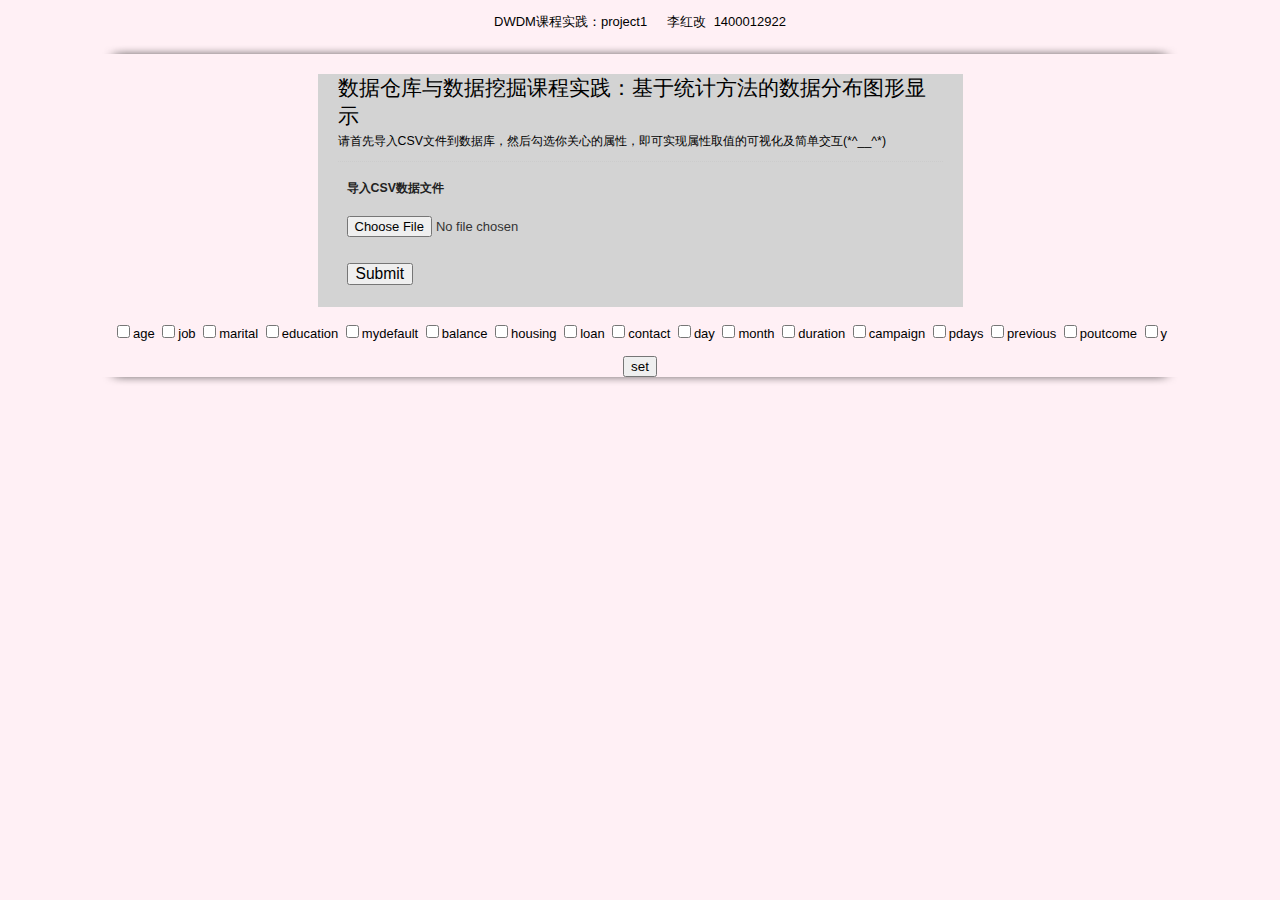
<file: index.html>
<!DOCTYPE html PUBLIC "-//W3C//DTD XHTML 1.0 Transitional//EN" "http://www.w3.org/TR/xhtml1/DTD/xhtml1-transitional.dtd">
<html xmlns="http://www.w3.org/1999/xhtml">
<head>
<meta http-equiv="Content-Type" content="text/html; charset=UTF-8">
<title>基于统计方法的数据分布图形显示</title>
<link rel="stylesheet" type="text/css" href="view.css" media="all">
<script src="http://d3js.org/d3.v3.js" charset="utf-8"></script>
<script src="http://labratrevenge.com/d3-tip/javascripts/d3.tip.v0.6.3.js"></script>
<script src=render1.js charset="utf-8"></script>
<script src=render2.js charset="utf-8"></script>
<!--<script src="http://labratrevenge.com/d3-tip/javascripts/d3.tip.v0.6.3.js"></script>-->
<style>
  body
  {
    background:#FFF0F5;
    font-family:"Lucida Grande", Tahoma, Arial, Verdana, sans-serif;
    font-size:small;
    margin:8px 0 16px;
    text-align:center;
  }
  .bar:hover{
    fill: brown;
  }

  .axis {
    font: 10px sans-serif;
  }

  .axis path,
  .axis line {
    fill: none;
    stroke: #000;
    shape-rendering: crispEdges;
  }
  
  .x.axis path {
      display: none;
  }

  .d3-tip {
    line-height: 1;
    font-weight: bold;
    padding: 12px;
    background: rgba(0, 0, 0, 0.8);
    color: #fff;
    border-radius: 2px;
  }

  /* Creates a small triangle extender for the tooltip */
  .d3-tip:after {
      box-sizing: border-box;
      display: inline;
      font-size: 10px;
      width: 100%;
      line-height: 1;
      color: rgba(0, 0, 0, 0.8);
      content: "\25BC";
      position: absolute;
      text-align: center;
  }

  /* Style northward tooltips differently */
  .d3-tip.n:after {
      margin: -1px 0 0 0;
      top: 100%;
      left: 0;
  }
</style>

</head>
<body id="main_body" >
    <div>
      	<p>
      		DWDM课程实践：project1 &emsp; 李红改&nbsp; 1400012922
      	</p>
    </div>
        <img id="top" src="top.png" alt="">
    <div id="form_container">
        <form id="addform" target="_blank" class="appnitro" enctype="multipart/form-data" method="post" action="importCSV.php?action=import" >
            <div class="form_description">
                <h2>数据仓库与数据挖掘课程实践：基于统计方法的数据分布图形显示</h2>
                <p>请首先导入CSV文件到数据库，然后勾选你关心的属性，即可实现属性取值的可视化及简单交互(*^__^*)</p>
            </div>    
            <ul >    
                <li id="li_1" >
                <label class="description" for="element_1">导入CSV数据文件 </label>
                </br>
                <div>
                    <input id="element_1" name="file" class="element file" type="file"/> 
                    </div> <p class="guidelines" id="guide_1"><small>请选择你要上传到数据库的CSV文件</small></p> 
                </li> 
                <li class="buttons">      
                    <input id="saveForm" class="button_text" type="submit" name="submit" value="Submit" />
                </li>
            </ul>
        </form> 
    </div>

<script type="text/javascript">
<!--
// dataByGroup: The ith element is property tbl_name[i]'s Statistics data
    var dataByGroup = new Array();

    var tbl_name = [];
    tbl_name[0] = "age";
    tbl_name[1] = "job";
    tbl_name[2] = "marital";
    tbl_name[3] = "education";
    tbl_name[4] = "mydefault";
    tbl_name[5] = "balance";
    tbl_name[6] = "housing";
    tbl_name[7] = "loan";
    tbl_name[8] = "contact";
    tbl_name[9] = "day";
    tbl_name[10] = "month";
    tbl_name[11] = "duration";
    tbl_name[12] = "campaign";
    tbl_name[13] = "pdays";
    tbl_name[14] = "previous";
    tbl_name[15] = "poutcome";
    tbl_name[16] = "y";
  // for each property, through statistics.php to get the data distribution and save it to dataByGroup Array.
    for (let i = 0; i <= 16; i++) 
    {
        //console.log(tbl_name[i]);
        d3.json("http://localhost/statistics.php?name=" + tbl_name[i],
        function(error, data) 
        {
            dataByGroup[i] = [].concat(data); 
            //console.log(dataByGroup[i]);  
        });    
    }

    var flag = new Array(0,0,0,0,0,0,0,0,0,0,0,0,0,0,0,0,0);
    var my_flag;
    var parms =[];
    var parms_2 = [];
    var flag_id = new Array(0,0,0,0,0,0,0,0,0,0,0,0,0,0,0,0,0);

    function bar_reset(my_id, my_id_2, flag_id) {
    //console.log(flag_id);
    //my_id
    //my_id_2
    console.log("my_id");
    console.log(my_id);
    console.log("my_id_2");
    console.log(my_id_2);
    if( my_id_2.length !== 0)
    {
        console.log("hello parms2");
        console.log(my_id);
        console.log(my_id_2);
        for(let i = 0; i <= 16; i++)
        { 
          //stack_data = [];
            if(flag[i] === 1)
            {
                if(flag_id[i] !== 1)
                {
                    if(my_id.length !== 0)
                    {
                        my_id_plot = tbl_name[i] + '_' + my_id + '_' + my_id_2;
                    }
                    else 
                    {
                        my_id_plot = tbl_name[i] + '_' + '__null' + '_' + my_id_2;               
                    }
                    console.log(my_id_plot);
                    //my_id_2: __balance_-10772.65_-5265.35_
                    d3.json("http://localhost/statistics3.php?name=" + my_id_plot, 
                        function(error, data) {
                        //console.log(data);
                        my_flag = 1;

                        var ele = document.getElementById(i)
                            ele.innerHTML = "";
                        render1(dataByGroup[i], i, my_flag);
                        render2(data, i, my_flag);
                        //stack_data = stack_data.concat(data);
                    });
                }
                else 
                {
                    var ele = document.getElementById(i)
                        ele.innerHTML = "";
                    render1(dataByGroup[i], i, my_flag);
                }
            }
            else {
                var ele = document.getElementById(i)
                    ele.innerHTML = "";
            } 
        }
    }
    else
    {
        for(let i = 0; i <= 16; i++)
        {
        //stack_data = [];
            if(flag[i] === 1)
            {
                if(flag_id[i] !== 1)
                {
                    my_id_plot = tbl_name[i] + my_id;
                    console.log(my_id_plot);
                    d3.json("http://localhost/statistics2.php?name=" + my_id_plot, 
                        function(error, data) {
                          //console.log(data);
                            my_flag = 1;

                            var ele = document.getElementById(i)
                                ele.innerHTML = "";
                            render1(dataByGroup[i], i, my_flag);
                            render2(data, i, my_flag);
                      //stack_data = stack_data.concat(data);
                    });
                }
                else 
                {
                    var ele = document.getElementById(i)
                        ele.innerHTML = "";
                    render1(dataByGroup[i], i, my_flag);
                }
            }
            else {
                var ele = document.getElementById(i)
                    ele.innerHTML = "";
            } 
        }
    }
   
    parms = [];
    parms_2 = [];
    for(var i = 0; i<= 16;i++)
        flag_id[i] = 0;
    }

    //var yScale_flag = new Array();
    // to save the xSale and yScale for histrom
    var max_height_flag = new Array();
    var min_height_flag = new Array();
    var val_min = new Array();
    var val_max = new Array();

  
    function draw_plot(plot_id) {
        flag[plot_id] = 1 - flag[plot_id];// change the show/unshow state
        showData = [];
        if (flag[plot_id] === 1) {
            showData = showData.concat(dataByGroup[plot_id]);
            my_flag = 0;
            render1(showData, plot_id, my_flag);    
        }
        else {
            var ele = document.getElementById(plot_id)
            ele.innerHTML = "";
        }  
    } 

    function type(d) {
        d["COUNT(*)"] = +d["COUNT(*)"];
            return d;
    }

--> 
    </script>
    </br>
    <input type="checkbox" name="key" value="age" onclick="draw_plot(0);">age
    <input type="checkbox" name="key" value="job" onclick="draw_plot(1)">job
    <input type="checkbox" name="key" value="marital" onclick="draw_plot(2)">marital
    <input type="checkbox" name="key" value="education" onclick="draw_plot(3)">education
    <input type="checkbox" name="key" value="mydefault" onclick="draw_plot(4)">mydefault
    <input type="checkbox" name="key" value="balance" onclick="draw_plot(5)">balance
    <input type="checkbox" name="key" value="housing" onclick="draw_plot(6)">housing
    <input type="checkbox" name="key" value="loan" onclick="draw_plot(7)">loan
    <input type="checkbox" name="key" value="contact" onclick="draw_plot(8)">contact
    <input type="checkbox" name="key" value="day" onclick="draw_plot(9)">day
    <input type="checkbox" name="key" value="month" onclick="draw_plot(10)">month
    <input type="checkbox" name="key" value="duration" onclick="draw_plot(11)">duration
    <input type="checkbox" name="key" value="campaign" onclick="draw_plot(12)">campaign
    <input type="checkbox" name="key" value="pdays" onclick="draw_plot(13)">pdays
    <input type="checkbox" name="key" value="previous" onclick="draw_plot(14)">previous
    <input type="checkbox" name="key" value="poutcome" onclick="draw_plot(15)">poutcome
    <input type="checkbox" name="key" value="y" onclick="draw_plot(16)">y
    <br><br>
    <button onclick="bar_reset(parms,parms_2, flag_id)">set</button>
    </br>

    <img id="bottom" src="bottom.png" alt="">
    </br>
  
    <span id='0'></span>
    <span id='1'></span>
    <span id='2'></span>
    <span id='3'></span>
    <span id='4'></span>
    <span id='5'></span>
    <span id='6'></span>
    <span id='7'></span>
    <span id='8'></span>
    <span id='9'></span>
    <span id='10'></span>
    <span id='11'></span>
    <span id='12'></span>
    <span id='13'></span>
    <span id='14'></span>
    <span id='15'></span>
    <span id='16'></span>
    </br>

    </body>
</html>
</file>
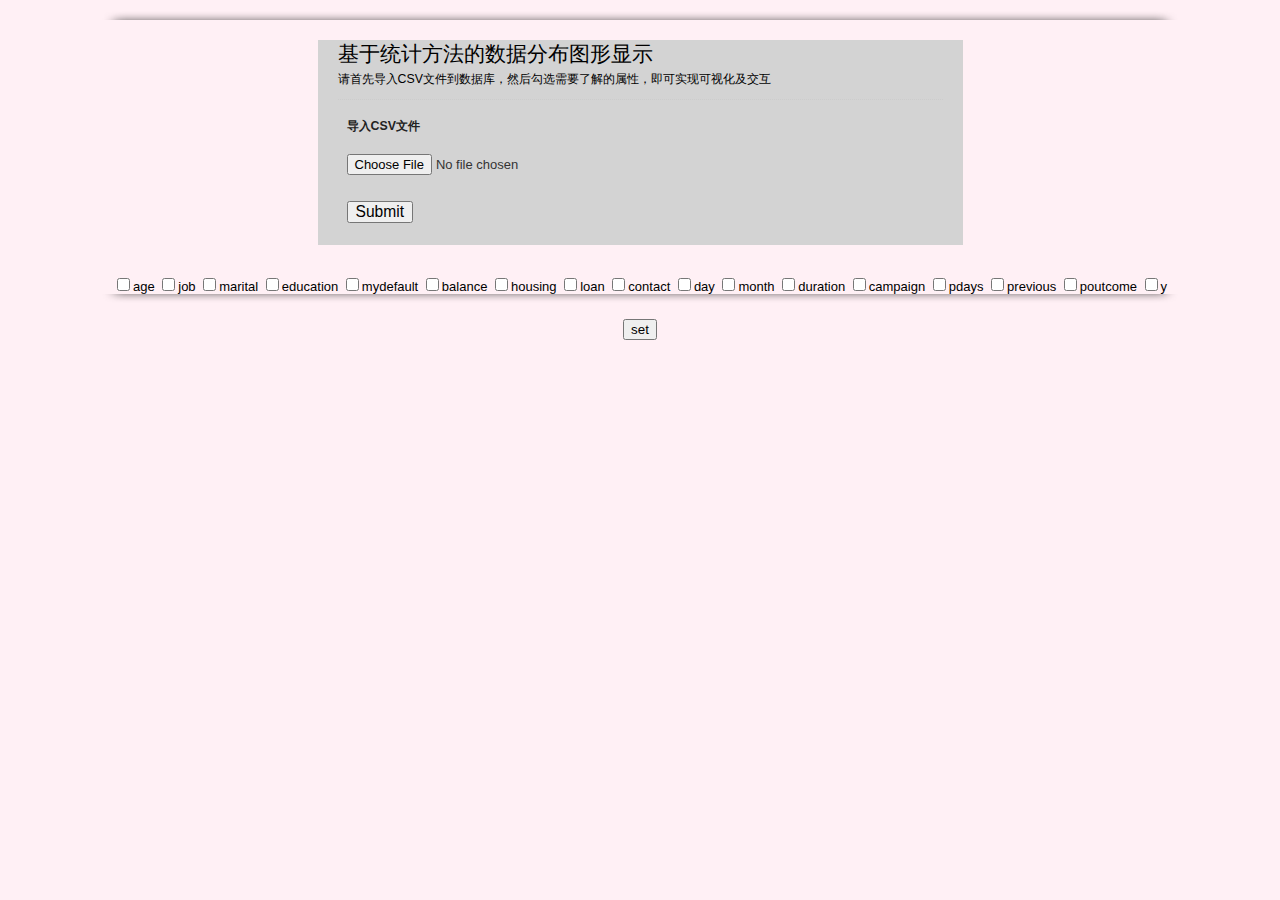
<file: show.html>
<!DOCTYPE html PUBLIC "-//W3C//DTD XHTML 1.0 Transitional//EN" "http://www.w3.org/TR/xhtml1/DTD/xhtml1-transitional.dtd">
<html xmlns="http://www.w3.org/1999/xhtml">
<head>
<meta http-equiv="Content-Type" content="text/html; charset=UTF-8">
<title>基于统计方法的数据分布图形显示</title>
<link rel="stylesheet" type="text/css" href="view.css" media="all">
<script src="http://d3js.org/d3.v3.js" charset="utf-8"></script>
<script src="http://labratrevenge.com/d3-tip/javascripts/d3.tip.v0.6.3.js"></script>
<!--<script src="http://labratrevenge.com/d3-tip/javascripts/d3.tip.v0.6.3.js"></script>-->
<style>
	body
	{
		background:#FFF0F5;
		font-family:"Lucida Grande", Tahoma, Arial, Verdana, sans-serif;
		font-size:small;
		margin:8px 0 16px;
		text-align:center;
	}


	.bar{
	    fill: steelblue;
	}

	.bar:hover{
		fill: brown;
	}

	.axis {
		font: 10px sans-serif;
	}

	.axis path,
	.axis line {
		fill: none;
		stroke: #000;
		shape-rendering: crispEdges;
	}
	
	

	.x.axis path {
	    display: none;
	}

	.d3-tip {
		line-height: 1;
		font-weight: bold;
		padding: 12px;
		background: rgba(0, 0, 0, 0.8);
		color: #fff;
		border-radius: 2px;
	}

	/* Creates a small triangle extender for the tooltip */
	.d3-tip:after {
	    box-sizing: border-box;
	    display: inline;
	    font-size: 10px;
	    width: 100%;
	    line-height: 1;
	    color: rgba(0, 0, 0, 0.8);
	    content: "\25BC";
	    position: absolute;
	    text-align: center;
	}

	/* Style northward tooltips differently */
	.d3-tip.n:after {
	    margin: -1px 0 0 0;
	    top: 100%;
	    left: 0;
	}
</style>

</head>
<body id="main_body" >
	
	<img id="top" src="top.png" alt="">
	<div id="form_container">
		<form id="addform" target="_blank" class="appnitro" enctype="multipart/form-data" method="post" action="importCSV.php?action=import" >
		<div class="form_description">
			<h2>基于统计方法的数据分布图形显示</h2>
			<p>请首先导入CSV文件到数据库，然后勾选需要了解的属性，即可实现可视化及交互</p>
		</div>		
		<ul >
			
			<li id="li_1" >
			<label class="description" for="element_1">导入CSV文件 </label>
			</br>
			<div>
				<input id="element_1" name="file" class="element file" type="file"/> 
				</div> <p class="guidelines" id="guide_1"><small>请选择你要上传到数据库的CSV文件</small></p> 
			</li>	

			<li class="buttons">
				
				<input id="saveForm" class="button_text" type="submit" name="submit" value="Submit" />
			</li>
			
		</ul>
		</form>	

	</div>
	
	<script type="text/javascript">
<!--
	var dataByGroup = new Array();

	var tbl_name = [];
	tbl_name[0] = "age";
	tbl_name[1] = "job";
	tbl_name[2] = "marital";
	tbl_name[3] = "education";
	tbl_name[4] = "mydefault";
	tbl_name[5] = "balance";
	tbl_name[6] = "housing";
	tbl_name[7] = "loan";
	tbl_name[8] = "contact";
	tbl_name[9] = "day";
	tbl_name[10] = "month";
	tbl_name[11] = "duration";
	tbl_name[12] = "campaign";
	tbl_name[13] = "pdays";
	tbl_name[14] = "previous";
	tbl_name[15] = "poutcome";
	tbl_name[16] = "y";
	
	for (let i = 0; i <= 16; i++) 
	{
		//console.log(tbl_name[i]);
		d3.json("http://localhost/statistics.php?name=" + tbl_name[i],
		function(error, data) 
		{
			dataByGroup[i] = [].concat(data);	
			//console.log(dataByGroup[i]);	
		});
		
	}
	var flag = new Array(0,0,0,0,0,0,0,0,0,0,0,0,0,0,0,0,0);
	var my_flag;
	var parms =[];

	function bar_reset(my_id) {
		showData = [];

		for(let i = 0; i <= 16; i++)
		{
			
			if(flag[i] === 1)
			{

				my_id_plot = tbl_name[i] + my_id;
				console.log(my_id_plot);
				d3.json("http://localhost/statistics2.php?name=" + my_id_plot, 
				function(error, data) {
					showData = showData.concat(data);
				});
				my_flag = 1;
				render2(showData, i, my_flag);
			}
			else {
				var ele = document.getElementById(i)
					ele.innerHTML = "";
			}	
		}
		parms = [];
	}
	function render2(data, plot_id, my_flag) {
		data_length = data.length;

		
		
		// max count(*)
		data_max = Math.max.apply(Math,data.map(function(d){
			return d["COUNT(*)"];}));
		data_min = Math.min.apply(Math,data.map(function(d){return d["COUNT(*)"];}));
		// set the ranges
		// 定义比例尺，将横轴、纵轴的取值映射到坐标
		if (data_length > 200)
		{

			var margin = {top: 20, right: 80, bottom: 80, left: 80},
		
				width = 1000 - margin.left - margin.right;
				height = 600 - margin.top - margin.bottom;
			
			//添加SVG绘制区域
			var svg = d3.select(document.getElementById(plot_id)).append("svg")
								.attr("width",width + margin.left + margin.right)
								.attr("height",height + margin.top + margin.bottom);
			var val_min = Math.min.apply(Math,data.map(function(d){return d[tbl_name[plot_id]];}));
			var val_max = Math.max.apply(Math,data.map(function(d){return d[tbl_name[plot_id]];}));
			//console.log(val_max, val_min);
			var bin_num = 20;
			var histogram = d3.layout.histogram()
						.value(function(d) { return d[tbl_name[plot_id]]; })
						.range([val_min-10,val_max+10])
					          		.bins(bin_num)
						.frequency(true);
			var data_trans = histogram(data);
			//console.log(data);
			//console.log(data_trans);

			//定义比例尺
			var max_height = 500;
			var rect_step = 40;
			var heights = [];
			var trans_length = data_trans.length;

			

			for(var i=0;i<trans_length;i++){
				heights.push( data_trans[i].y );
				//console.log(data_trans[i].y);
			}
			var yScale = d3.scale.linear()
								.domain([d3.min(heights),d3.max(heights)])
								.range([max_height, 0]);
			var yAxis = d3.svg.axis()  
                        .scale(yScale)  
                        .orient("left")
                        .ticks(20); 
            var tip = d3.tip()
				 .attr('class', 'd3-tip')
				 .offset([-10, 0])
				 .html(function(d) {
				     return "<strong>Frequency:</strong> <span style='color:red'>" + d.y + "</span>";
			})
			//绘制图形
			var graphics = svg.append("g")
								//.attr("transform","translate(30,20)");
			 
			    			.attr("transform", 
			          			"translate(" + margin.left + "," + margin.top + ")");
			svg.call(tip);
			//绘制矩形
			graphics.selectAll("rect")
					.data(data_trans)
					.enter()
					.append("rect")
					.attr("x",function(d,i){
						return i * rect_step; 
					})
					.attr("y", function(d,i){
						return yScale(d.y);
					})
					.attr("width", function(d,i){
						return rect_step - 2; 
					})
					.attr("height", function(d){
						return max_height - yScale(d.y);
					})
					.attr("fill","orange")
					.on('click', function() {
						console.log(this.id);
						
						parms = parms + '__' + this.id;
						//bar_reset(parms);
					})
					.on('mouseover', tip.show)
					.on('mouseout', tip.hide);
			
			//绘制坐标轴的直线
			graphics.append("line")
					.attr("stroke","black")
					.attr("stroke-width","1px")
					.attr("x1",0)
					.attr("y1",max_height)
					.attr("x2",trans_length * rect_step)
					.attr("y2",max_height);
			
			graphics.append("line")
				    .attr("stroke","black")
				    .attr("stroke-width","1px")
				    .attr("x1",0)
				    .attr("y1",max_height)
				    .attr("x2",0)
				    .attr("y2",0)		
			//绘制坐标轴的分隔符直线
			graphics.selectAll(".linetick")
					.data(data_trans)
					.enter()
					.append("line")
					.attr("stroke","black")
					.attr("stroke-width","1px")
					.attr("x1",function(d,i){
						return i * rect_step + rect_step/2;
					})
					.attr("y1",max_height)
					.attr("x2",function(d,i){
						return i * rect_step + rect_step/2;
					})
					.attr("y2",max_height + 5);
			
			//绘制文字
			graphics.selectAll("text")
					.data(data_trans)
					.enter()
					.append("text")
					.attr("font-size","10px")
					.attr("x",function(d,i){
						return i * rect_step; 
					})
					.attr("y", function(d,i){
						return max_height;
					})
					.attr("dx",rect_step/2 - 8)
					.attr("dy","15px")
					.text(function(d){
						return Math.floor(d.x);
					});
			/*graphics.attr("class","axis")  
	            .attr("transform","translate(30,20)") 
	            .call(yAxis) 
	            .append("text")
			    .attr("transform", "rotate(-90)")
			    .attr("y", 6)
			    .attr("dy", ".51em")
			    .style("text-anchor", "end")
			    .text("Frequency");	*/
		}
		else {
			var formatCount = d3.format(",.0f");
			// set the dimensions of the canvas
			var margin = {top: 20, right: 20, bottom: 80, left: 80},
			    width = (data_length*40 < 180 ? 180:(data_length *40 < 400 ? 400 : (data_length * 40 > 1000 ? 1000 : data_length * 40))) - margin.left - margin.right,
			    height = 600 - margin.top - margin.bottom;
			var x = d3.scale.ordinal()
				  .domain(data.map(function(d) { return d[tbl_name[plot_id]]; }))
				  .rangeRoundBands([0, width]);

		
			var y = d3.scale.linear()
					  .domain([0, data_max])
					  .range([height, 0]);

			// define the axis
			var xAxis = d3.svg.axis()
			    .scale(x)
			    .orient("bottom")


			var yAxis = d3.svg.axis()
			    .scale(y)
			    .orient("left")
			    .ticks(20);

			var tip = d3.tip()
				 .attr('class', 'd3-tip')
				 .offset([-10, 0])
				 .html(function(d) {
				     return "<strong>Frequency:</strong> <span style='color:red'>" + d["COUNT(*)"] + "</span>";
			})
			// add the SVG element
			var svg = d3.select(document.getElementById(plot_id)).append("svg")
			    .attr("width", width + margin.left + margin.right)
			    .attr("height", height + margin.top + margin.bottom)
			    .append("g")
			    .attr("transform", 
			          "translate(" + margin.left + "," + margin.top + ")");
			svg.call(tip);
			// scale the range of the data
			x.domain(data.map(function(d) { return d[tbl_name[plot_id]]; }));
			y.domain([0, data_max]);
			//console.log(d3.max(data, function(d) {return d["COUNT(*)"];}));

			// add axis
			svg.append("g")
			  .attr("class", "x axis")
			  .attr("transform", "translate(0," + height + ")")
			  .call(xAxis)
			  .selectAll("text")
			  .style("text-anchor", "end")
			  .attr("dx", "-.8em")
			  .attr("dy", "-.55em")
			  .attr("transform", "rotate(-90)" );

			svg.append("g")
			  .attr("class", "y axis")
			  .call(yAxis)
			  .append("text")
			  .attr("transform", "rotate(-90)")
			  .attr("y", 5)
			  .attr("dy", ".71em")
			  .style("text-anchor", "end")
			  .text("Frequency");

			
			  // Add bar chart
			svg.selectAll(".bar")
	      		.data(data)
	    		.enter().append("rect")
				.attr("class", "bar")
				.attr("x", function(d) { 
					return x(d[tbl_name[plot_id]]); 
				})
				.attr("width", x.rangeBand() - 2)
				.attr("y", function(d) { 
					return y(d["COUNT(*)"]); 
				})

				.attr("height", function(d) { return height - y(d["COUNT(*)"]); })
				.attr("id", function(d){
					return tbl_name[plot_id] + '_' + d[tbl_name[plot_id]] + '_' + d["COUNT(*)"];
				})
				.attr('fill', 'orange')
				.on('click', function() {
					console.log(this.id);
					
					parms = parms + '__' + this.id;
					//bar_reset(parms);
				})
				.on('mouseover', tip.show)
				.on('mouseout', tip.hide);
			}
	}

	function draw_plot(plot_id) {
		flag[plot_id] = 1 - flag[plot_id];// change the show/unshow state
		showData = [];
		if (flag[plot_id] === 1) {
			showData = showData.concat(dataByGroup[plot_id]);
			my_flag = 0;
			render1(showData, plot_id, my_flag);		
		}
		else {
			var ele = document.getElementById(plot_id)
			ele.innerHTML = "";
		}
		
	} 

	function render1(data, plot_id, my_flag) {
		//var test = document.getElementById('test');
		//test.innerHTML = "hello world";
		
		data_length = data.length;

		
		
		// max count(*)
		data_max = Math.max.apply(Math,data.map(function(d){
			return d["COUNT(*)"];}));
		data_min = Math.min.apply(Math,data.map(function(d){return d["COUNT(*)"];}));
		// set the ranges
		// 定义比例尺，将横轴、纵轴的取值映射到坐标
		if (data_length > 200)
		{

			var margin = {top: 20, right: 80, bottom: 80, left: 80},
		
				width = 1000 - margin.left - margin.right;
				height = 600 - margin.top - margin.bottom;
			
			//添加SVG绘制区域
			var svg = d3.select(document.getElementById(plot_id)).append("svg")
								.attr("width",width + margin.left + margin.right)
								.attr("height",height + margin.top + margin.bottom);
			var val_min = Math.min.apply(Math,data.map(function(d){return d[tbl_name[plot_id]];}));
			var val_max = Math.max.apply(Math,data.map(function(d){return d[tbl_name[plot_id]];}));
			//console.log(val_max, val_min);
			var bin_num = 20;
			var histogram = d3.layout.histogram()
						.value(function(d) { return d[tbl_name[plot_id]]; })
						.range([val_min-10,val_max+10])
					          		.bins(bin_num)
						.frequency(true);
			var data_trans = histogram(data);
			//console.log(data);
			//console.log(data_trans);

			//定义比例尺
			var max_height = 500;
			var rect_step = 40;
			var heights = [];
			var trans_length = data_trans.length;

			

			for(var i=0;i<trans_length;i++){
				heights.push( data_trans[i].y );
				//console.log(data_trans[i].y);
			}
			var yScale = d3.scale.linear()
								.domain([d3.min(heights),d3.max(heights)])
								.range([max_height, 0]);
			var yAxis = d3.svg.axis()  
                        .scale(yScale)  
                        .orient("left")
                        .ticks(20); 
            var tip = d3.tip()
				 .attr('class', 'd3-tip')
				 .offset([-10, 0])
				 .html(function(d) {
				     return "<strong>Frequency:</strong> <span style='color:red'>" + d.y + "</span>";
			})
			//绘制图形
			var graphics = svg.append("g")
								//.attr("transform","translate(30,20)");
			 
			    			.attr("transform", 
			          			"translate(" + margin.left + "," + margin.top + ")");
			svg.call(tip);
			//绘制矩形
			graphics.selectAll("rect")
					.data(data_trans)
					.enter()
					.append("rect")
					.attr("x",function(d,i){
						return i * rect_step; 
					})
					.attr("y", function(d,i){
						return yScale(d.y);
					})
					.attr("width", function(d,i){
						return rect_step - 2; 
					})
					.attr("height", function(d){
						return max_height - yScale(d.y);
					})
					.attr("fill","steelblue")
					.on('click', function() {
						console.log(this.id);
						
						parms = parms + '__' + this.id;
						//bar_reset(parms);
					})
					.on('mouseover', tip.show)
					.on('mouseout', tip.hide);
			
			//绘制坐标轴的直线
			graphics.append("line")
					.attr("stroke","black")
					.attr("stroke-width","1px")
					.attr("x1",0)
					.attr("y1",max_height)
					.attr("x2",trans_length * rect_step)
					.attr("y2",max_height);
			
			graphics.append("line")
				    .attr("stroke","black")
				    .attr("stroke-width","1px")
				    .attr("x1",0)
				    .attr("y1",max_height)
				    .attr("x2",0)
				    .attr("y2",0)		
			//绘制坐标轴的分隔符直线
			graphics.selectAll(".linetick")
					.data(data_trans)
					.enter()
					.append("line")
					.attr("stroke","black")
					.attr("stroke-width","1px")
					.attr("x1",function(d,i){
						return i * rect_step + rect_step/2;
					})
					.attr("y1",max_height)
					.attr("x2",function(d,i){
						return i * rect_step + rect_step/2;
					})
					.attr("y2",max_height + 5);
			
			//绘制文字
			graphics.selectAll("text")
					.data(data_trans)
					.enter()
					.append("text")
					.attr("font-size","10px")
					.attr("x",function(d,i){
						return i * rect_step; 
					})
					.attr("y", function(d,i){
						return max_height;
					})
					.attr("dx",rect_step/2 - 8)
					.attr("dy","15px")
					.text(function(d){
						return Math.floor(d.x);
					});
			/*graphics.attr("class","axis")  
	            .attr("transform","translate(30,20)") 
	            .call(yAxis) 
	            .append("text")
			    .attr("transform", "rotate(-90)")
			    .attr("y", 6)
			    .attr("dy", ".51em")
			    .style("text-anchor", "end")
			    .text("Frequency");	*/
		}
		else {
			var formatCount = d3.format(",.0f");
			// set the dimensions of the canvas
			var margin = {top: 20, right: 20, bottom: 80, left: 80},
			    width = (data_length*40 < 180 ? 180:(data_length *40 < 400 ? 400 : (data_length * 40 > 1000 ? 1000 : data_length * 40))) - margin.left - margin.right,
			    height = 600 - margin.top - margin.bottom;
			var x = d3.scale.ordinal()
				  .domain(data.map(function(d) { return d[tbl_name[plot_id]]; }))
				  .rangeRoundBands([0, width]);

		
			var y = d3.scale.linear()
					  .domain([0, data_max])
					  .range([height, 0]);

			// define the axis
			var xAxis = d3.svg.axis()
			    .scale(x)
			    .orient("bottom")


			var yAxis = d3.svg.axis()
			    .scale(y)
			    .orient("left")
			    .ticks(20);

			var tip = d3.tip()
				 .attr('class', 'd3-tip')
				 .offset([-10, 0])
				 .html(function(d) {
				     return "<strong>Frequency:</strong> <span style='color:red'>" + d["COUNT(*)"] + "</span>";
			})
			// add the SVG element
			var svg = d3.select(document.getElementById(plot_id)).append("svg")
			    .attr("width", width + margin.left + margin.right)
			    .attr("height", height + margin.top + margin.bottom)
			    .append("g")
			    .attr("transform", 
			          "translate(" + margin.left + "," + margin.top + ")");
			svg.call(tip);
			// scale the range of the data
			x.domain(data.map(function(d) { return d[tbl_name[plot_id]]; }));
			y.domain([0, data_max]);
			//console.log(d3.max(data, function(d) {return d["COUNT(*)"];}));

			// add axis
			svg.append("g")
			  .attr("class", "x axis")
			  .attr("transform", "translate(0," + height + ")")
			  .call(xAxis)
			  .selectAll("text")
			  .style("text-anchor", "end")
			  .attr("dx", "-.8em")
			  .attr("dy", "-.55em")
			  .attr("transform", "rotate(-90)" );

			svg.append("g")
			  .attr("class", "y axis")
			  .call(yAxis)
			  .append("text")
			  .attr("transform", "rotate(-90)")
			  .attr("y", 5)
			  .attr("dy", ".71em")
			  .style("text-anchor", "end")
			  .text("Frequency");

			
			  // Add bar chart
			svg.selectAll(".bar")
	      		.data(data)
	    		.enter().append("rect")
				.attr("class", "bar")
				.attr("x", function(d) { 
					return x(d[tbl_name[plot_id]]); 
				})
				.attr("width", x.rangeBand() - 2)
				.attr("y", function(d) { 
					return y(d["COUNT(*)"]); 
				})

				.attr("height", function(d) { return height - y(d["COUNT(*)"]); })
				.attr("id", function(d){
					return tbl_name[plot_id] + '_' + d[tbl_name[plot_id]] + '_' + d["COUNT(*)"];
				})
				.attr('fill', 'steelblue')
				.on('click', function() {
					console.log(this.id);
					
					parms = parms + '__' + this.id;

					//bar_reset(parms);
				})
				.on('mouseover', tip.show)
				.on('mouseout', tip.hide);
			}
			
		}
	function type(d) {
		  d["COUNT(*)"] = +d["COUNT(*)"];
		  return d;
		}

--> 
	</script>

	</br>
	</br>
	<input type="checkbox" name="key" value="age" onclick="draw_plot(0);">age
	<input type="checkbox" name="key" value="job" onclick="draw_plot(1)">job
	<input type="checkbox" name="key" value="marital" onclick="draw_plot(2)">marital
	<input type="checkbox" name="key" value="education" onclick="draw_plot(3)">education
	<input type="checkbox" name="key" value="mydefault" onclick="draw_plot(4)">mydefault
	<input type="checkbox" name="key" value="balance" onclick="draw_plot(5)">balance
	<input type="checkbox" name="key" value="housing" onclick="draw_plot(6)">housing
	<input type="checkbox" name="key" value="loan" onclick="draw_plot(7)">loan
	<input type="checkbox" name="key" value="contact" onclick="draw_plot(8)">contact
	<input type="checkbox" name="key" value="day" onclick="draw_plot(9)">day
	<input type="checkbox" name="key" value="month" onclick="draw_plot(10)">month
	<input type="checkbox" name="key" value="duration" onclick="draw_plot(11)">duration
	<input type="checkbox" name="key" value="campaign" onclick="draw_plot(12)">campaign
	<input type="checkbox" name="key" value="pdays" onclick="draw_plot(13)">pdays
	<input type="checkbox" name="key" value="previous" onclick="draw_plot(14)">previous
	<input type="checkbox" name="key" value="poutcome" onclick="draw_plot(15)">poutcome
	<input type="checkbox" name="key" value="y" onclick="draw_plot(16)">y
	</br>

	<img id="bottom" src="bottom.png" alt="">
	</br>
	<button onclick="bar_reset(parms)">set</button>
	<div id='0'></div>
	<div id='1'></div>
	<div id='2'></div>
	<div id='3'></div>
	<div id='4'></div>
	<div id='5'></div>
	<div id='6'></div>
	<div id='7'></div>
	<div id='8'></div>
	<div id='9'></div>
	<div id='10'></div>
	<div id='11'></div>
	<div id='12'></div>
	<div id='13'></div>
	<div id='14'></div>
	<div id='15'></div>
	<div id='16'></div>
	</br>
	
	
	
	</body>
</html>
</file>
<file: view.css>
body
{
	background:#FDF5E6;
	font-family:"Lucida Grande", Tahoma, Arial, Verdana, sans-serif;
	font-size:small;
	margin:8px 0 16px;
	text-align:center;
}

#form_container
{
	background:#D3D3D3;
	
	margin:0 auto;
	text-align:left;
	width:645px;
}

#top
{
	display:block;
	height:10px;
	margin:10px auto 0;
	width:1080px;
}

#footer
{
	width:640px;
	clear:both;
	color:#999999;
	text-align:center;
	width:640px;
	padding-bottom: 15px;
	font-size: 85%;
}

#footer a{
	color:#999999;
	text-decoration: none;
	border-bottom: 1px dotted #999999;
}

#bottom
{
	display:block;
	height:10px;
	margin:0 auto;
	width:1080px;
}

form.appnitro
{
	margin:20px 20px 0;
	padding:0 0 20px;
}

/**** Logo Section  *****/
h1
{
	background-color:#6699CC;
	margin:0;
	min-height:0;
	padding:0;
	text-decoration:none;
	text-indent:-8000px;
	
}

h1 a
{
	
	display:block;
	height:100%;
	min-height:40px;
	overflow:hidden;
}


img
{
	behavior:url(css/iepngfix.htc);
	border:none;
}


/**** Form Section ****/
.appnitro
{
	font-family:Lucida Grande, Tahoma, Arial, Verdana, sans-serif;
	font-size:small;
}

.appnitro li
{
	width:61%;
}

form ul
{
	font-size:100%;
	list-style-type:none;
	margin:0;
	padding:0;
	width:100%;
}

form li
{
	display:block;
	margin:0;
	padding:4px 5px 2px 9px;
	position:relative;
}

form li:after
{
	clear:both;
	content:".";
	display:block;
	height:0;
	visibility:hidden;
}

.buttons:after
{
	clear:both;
	content:".";
	display:block;
	height:0;
	visibility:hidden;
}

.buttons
{
	clear:both;
	display:block;
	margin-top:10px;
}

* html form li
{
	height:1%;
}

* html .buttons
{
	height:1%;
}

* html form li div
{
	display:inline-block;
}

form li div
{
	color:#444;
	margin:0 4px 0 0;
	padding:0 0 8px;
}

form li span
{
	color:#444;
	float:left;
	margin:0 4px 0 0;
	padding:0 0 8px;
}

form li div.left
{
	display:inline;
	float:left;
	width:48%;
}

form li div.right
{
	display:inline;
	float:right;
	width:48%;
}

form li div.left .medium
{
	width:100%;
}

form li div.right .medium
{
	width:100%;
}

.clear
{
	clear:both;
}

form li div label
{
	clear:both;
	color:#444;
	display:block;
	font-size:9px;
	line-height:9px;
	margin:0;
	padding-top:3px;
}

form li span label
{
	clear:both;
	color:#444;
	display:block;
	font-size:9px;
	line-height:9px;
	margin:0;
	padding-top:3px;
}

form li .datepicker
{
	cursor:pointer !important;
	float:left;
	height:16px;
	margin:.1em 5px 0 0;
	padding:0;
	width:16px;
}

.form_description
{
	border-bottom:1px dotted #ccc;
	clear:both;
	display:inline-block;
	margin:0 0 1em;
}

.form_description[class]
{
	display:block;
}

.form_description h2
{
	clear:left;
	font-size:160%;
	font-weight:400;
	margin:0 0 3px;
}

.form_description p
{
	font-size:95%;
	line-height:130%;
	margin:0 0 12px;
}

form hr
{
	display:none;
}

form li.section_break
{
	border-top:1px dotted #ccc;
	margin-top:9px;
	padding-bottom:0;
	padding-left:9px;
	padding-top:13px;
	width:97% !important;
}

form ul li.first
{
	border-top:none !important;
	margin-top:0 !important;
	padding-top:0 !important;
}

form .section_break h3
{
	font-size:110%;
	font-weight:400;
	line-height:130%;
	margin:0 0 2px;
}

form .section_break p
{
	font-size:85%;

	margin:0 0 10px;
}

/**** Buttons ****/
input.button_text
{
	overflow:visible;
	padding:0 7px;
	width:auto;
}

.buttons input
{
	font-size:120%;
	margin-right:5px;
}

/**** Inputs and Labels ****/
label.description
{
	border:none;
	color:#222;
	display:block;
	font-size:95%;
	font-weight:700;
	line-height:150%;
	padding:0 0 1px;
}

span.symbol
{
	font-size:115%;
	line-height:130%;
}

input.text
{
	background:#fff url(../../../images/shadow.gif) repeat-x top;
	border-bottom:1px solid #ddd;
	border-left:1px solid #c3c3c3;
	border-right:1px solid #c3c3c3;
	border-top:1px solid #7c7c7c;
	color:#333;
	font-size:100%;
	margin:0;
	padding:2px 0;
}

input.file
{
	color:#333;
	font-size:100%;
	margin:0;
	padding:2px 0;
}

textarea.textarea
{
	background:#fff url(../../../images/shadow.gif) repeat-x top;
	border-bottom:1px solid #ddd;
	border-left:1px solid #c3c3c3;
	border-right:1px solid #c3c3c3;
	border-top:1px solid #7c7c7c;
	color:#333;
	font-family:"Lucida Grande", Tahoma, Arial, Verdana, sans-serif;
	font-size:100%;
	margin:0;
	width:99%;
}

select.select
{
	color:#333;
	font-size:100%;
	margin:1px 0;
	padding:1px 0 0;
	background:#fff url(../../../images/shadow.gif) repeat-x top;
	border-bottom:1px solid #ddd;
	border-left:1px solid #c3c3c3;
	border-right:1px solid #c3c3c3;
	border-top:1px solid #7c7c7c;
}


input.currency
{
	text-align:right;
}

input.checkbox
{
	display:block;
	height:13px;
	line-height:1.4em;
	margin:6px 0 0 3px;
	width:13px;
}

input.radio
{
	display:block;
	height:13px;
	line-height:1.4em;
	margin:6px 0 0 3px;
	width:13px;
}

label.choice
{
	color:#444;
	display:block;
	font-size:100%;
	line-height:1.4em;
	margin:-1.55em 0 0 25px;
	padding:4px 0 5px;
	width:90%;
}

select.select[class]
{
	margin:0;
	padding:1px 0;
}

*:first-child+html select.select[class]
{
	margin:1px 0;
}

.safari select.select
{
	font-size:120% !important;
	margin-bottom:1px;
}

input.small
{
	width:25%;
}

select.small
{
	width:25%;
}

input.medium
{
	width:50%;
}

select.medium
{
	width:50%;
}

input.large
{
	width:99%;
}

select.large
{
	width:100%;
}

textarea.small
{
	height:5.5em;
}

textarea.medium
{
	height:10em;
}

textarea.large
{
	height:20em;
}

/**** Errors ****/
#error_message
{
	background:#fff;
	border:1px dotted red;
	margin-bottom:1em;
	padding-left:0;
	padding-right:0;
	padding-top:4px;
	text-align:center;
	width:99%;
}

#error_message_title
{
	color:#DF0000;
	font-size:125%;
	margin:7px 0 5px;
	padding:0;
}

#error_message_desc
{
	color:#000;
	font-size:100%;
	margin:0 0 .8em;
}

#error_message_desc strong
{
	background-color:#FFDFDF;
	color:red;
	padding:2px 3px;
}

form li.error
{
	background-color:#FFDFDF !important;
	border-bottom:1px solid #EACBCC;
	border-right:1px solid #EACBCC;
	margin:3px 0;
}

form li.error label
{
	color:#DF0000 !important;
}

form p.error
{
	clear:both;
	color:red;
	font-size:10px;
	font-weight:700;
	margin:0 0 5px;
}

form .required
{
	color:red;
	float:none;
	font-weight:700;
}

/**** Guidelines and Error Highlight ****/
form li.highlighted
{
	background-color:#fff7c0;
}

form .guidelines
{
	background:#f5f5f5;
	border:1px solid #e6e6e6;
	color:#444;
	font-size:80%;
	left:100%;
	line-height:130%;
	margin:0 0 0 8px;
	padding:8px 10px 9px;
	position:absolute;
	top:0;
	visibility:hidden;
	width:42%;
	z-index:1000;
}

form .guidelines small
{
	font-size:105%;
}

form li.highlighted .guidelines
{
	visibility:visible;
}

form li:hover .guidelines
{
	visibility:visible;
}

.no_guidelines .guidelines
{
	display:none !important;
}

.no_guidelines form li
{
	width:97%;
}

.no_guidelines li.section
{
	padding-left:9px;
}

/*** Success Message ****/
.form_success 
{
	clear: both;
	margin: 0;
	padding: 90px 0pt 100px;
	text-align: center
}

.form_success h2 {
    clear:left;
    font-size:160%;
    font-weight:normal;
    margin:0pt 0pt 3px;
}

/*** Password ****/
ul.password{
    margin-top:60px;
    margin-bottom: 60px;
    text-align: center;
}
.password h2{
    color:#DF0000;
    font-weight:bold;
    margin:0pt auto 10px;
}

.password input.text {
   font-size:170% !important;
   width:380px;
   text-align: center;
}
.password label{
   display:block;
   font-size:120% !important;
   padding-top:10px;
   font-weight:bold;
}

#li_captcha{
   padding-left: 5px;
}


#li_captcha span{
	float:none;
}

/** Embedded Form **/

.embed #form_container{
	border: none;
}

.embed #top, .embed #bottom, .embed h1{
	display: none;
}

.embed #form_container{
	width: 100%;
}

.embed #footer{
	text-align: left;
	padding-left: 10px;
	width: 99%;
}

.embed #footer.success{
	text-align: center;
}

.embed form.appnitro
{
	margin:0px 0px 0;
	
}



/*** Calendar **********************/
div.calendar { position: relative; }

.calendar table {
cursor:pointer;
border:1px solid #ccc;
font-size: 11px;
color: #000;
background: #fff;
font-family:"Lucida Grande", Tahoma, Arial, Verdana, sans-serif;
}

.calendar .button { 
text-align: center;    
padding: 2px;          
}

.calendar .nav {
background:#f5f5f5;
}

.calendar thead .title { 
font-weight: bold;      
text-align: center;
background: #dedede;
color: #000;
padding: 2px 0 3px 0;
}

.calendar thead .headrow { 
background: #f5f5f5;
color: #444;
font-weight:bold;
}

.calendar thead .daynames { 
background: #fff;
color:#333;
font-weight:bold;
}

.calendar thead .name { 
border-bottom: 1px dotted #ccc;
padding: 2px;
text-align: center;
color: #000;
}

.calendar thead .weekend { 
color: #666;
}

.calendar thead .hilite { 
background-color: #444;
color: #fff;
padding: 1px;
}

.calendar thead .active { 
background-color: #d12f19;
color:#fff;
padding: 2px 0px 0px 2px;
}


.calendar tbody .day { 
width:1.8em;
color: #222;
text-align: right;
padding: 2px 2px 2px 2px;
}
.calendar tbody .day.othermonth {
font-size: 80%;
color: #bbb;
}
.calendar tbody .day.othermonth.oweekend {
color: #fbb;
}

.calendar table .wn {
padding: 2px 2px 2px 2px;
border-right: 1px solid #000;
background: #666;
}

.calendar tbody .rowhilite td {
background: #FFF1AF;
}

.calendar tbody .rowhilite td.wn {
background: #FFF1AF;
}

.calendar tbody td.hilite { 
padding: 1px 1px 1px 1px;
background:#444 !important;
color:#fff !important;
}

.calendar tbody td.active { 
color:#fff;
background: #529214 !important;
padding: 2px 2px 0px 2px;
}

.calendar tbody td.selected { 
font-weight: bold;
border: 1px solid #888;
padding: 1px 1px 1px 1px;
background: #f5f5f5 !important;
color: #222 !important;
}

.calendar tbody td.weekend { 
color: #666;
}

.calendar tbody td.today { 
font-weight: bold;
color: #529214;
background:#D9EFC2;
}

.calendar tbody .disabled { color: #999; }

.calendar tbody .emptycell { 
visibility: hidden;
}

.calendar tbody .emptyrow { 
display: none;
}

.calendar tfoot .footrow { 
text-align: center;
background: #556;
color: #fff;
}

.calendar tfoot .ttip { 
background: #222;
color: #fff;
font-size:10px;
border-top: 1px solid #dedede;
padding: 3px;
}

.calendar tfoot .hilite { 
background: #aaf;
border: 1px solid #04f;
color: #000;
padding: 1px;
}

.calendar tfoot .active { 
background: #77c;
padding: 2px 0px 0px 2px;
}

.calendar .combo {
position: absolute;
display: none;
top: 0px;
left: 0px;
width: 4em;
border: 1px solid #ccc;
background: #f5f5f5;
color: #222;
font-size: 90%;
z-index: 100;
}

.calendar .combo .label,
.calendar .combo .label-IEfix {
text-align: center;
padding: 1px;
}

.calendar .combo .label-IEfix {
width: 4em;
}

.calendar .combo .hilite {
background: #444;
color:#fff;
}

.calendar .combo .active {
border-top: 1px solid #999;
border-bottom: 1px solid #999;
background: #dedede;
font-weight: bold;
}


.bar:hover{
	fill: brown;
}

.axis {
	font: 10px sans-serif;
}

.axis path,
.axis line {
	fill: none;
	stroke: #000;
	shape-rendering: crispEdges;
}



.x.axis path {
    display: none;
}

.d3-tip {
	line-height: 1;
	font-weight: bold;
	padding: 12px;
	background: rgba(0, 0, 0, 0.8);
	color: #fff;
	border-radius: 2px;
}

/* Creates a small triangle extender for the tooltip */
.d3-tip:after {
    box-sizing: border-box;
    display: inline;
    font-size: 10px;
    width: 100%;
    line-height: 1;
    color: rgba(0, 0, 0, 0.8);
    content: "\25BC";
    position: absolute;
    text-align: center;
}

/* Style northward tooltips differently */
.d3-tip.n:after {
    margin: -1px 0 0 0;
    top: 100%;
    left: 0;
}
</file>
